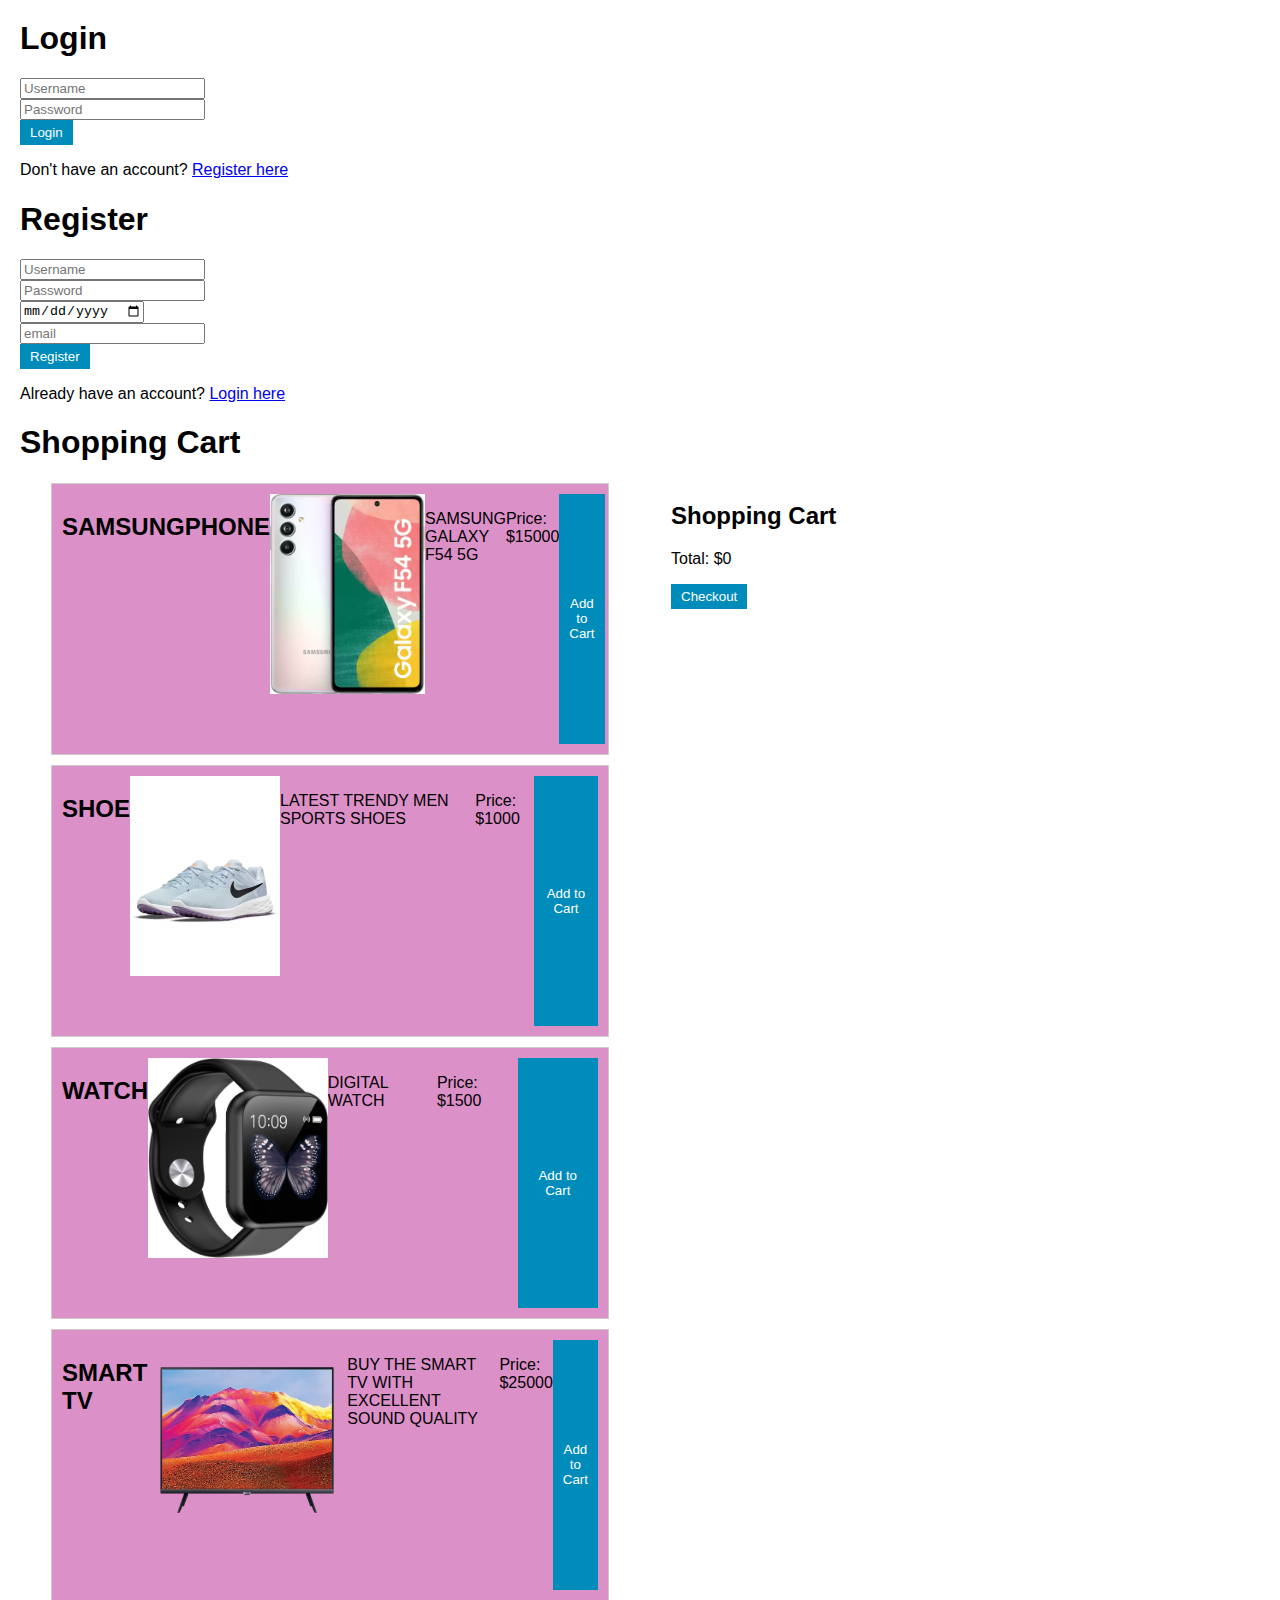
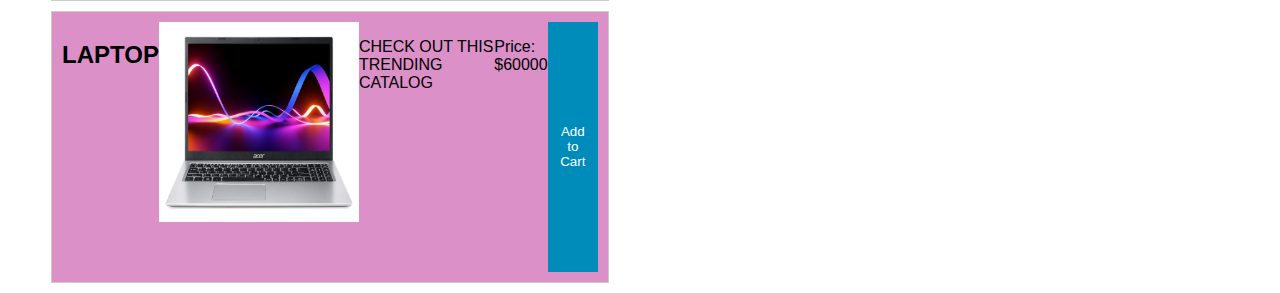
<file: index.html>
<html>
<head>

    <title>Shopping Cart</title>
    <link rel="stylesheet" href="style.css">

</head>
<body>

<div id="login-section" class="hidden">
        <h1>Login</h1>
        <form onsubmit="return login">
            <input type="text" id="username" placeholder="Username" required><br>
            <input type="password" id="password" placeholder="Password" required><br>
            <button type="submit">Login</button>
        </form>
        <p>Don't have an account? <a href="#" onclick="showRegistration()">Register here</a></p>
    </div>


	<div id="registration-section" class="hidden">
        <h1>Register</h1>

        <form onsubmit="return register()">
            <input type="text" id="regUsername" placeholder="Username" required><br>
            <input type="password" id="regPassword" placeholder="Password" required><br>
            <input type="date" id="date of birth" placeholder="dateofbirth" required><br>
            <input type="email" id="email" placeholder="email" required><br>
            <button type="submit">Register</button>
        </form>

        <p>Already have an account? <a href="#" onclick="showLogin()">Login here</a></p>
    </div>
	<div id="main-section" class="hidden">
        <h1>Shopping Cart</h1>

	<div class="products">
        <div class="product">
            <h2>SAMSUNGPHONE</h2>
            <img src="samsungphone.png" width="200px" height="200px">
            <p>SAMSUNG GALAXY F54 5G</p>
            <p>Price: $15000</p>
            <button class="add-to-cart" onclick="addToCart('SAMSUNG PHONE', 15000)">Add to Cart</button>
        </div>

        <div class="product">
            <h2>SHOE</h2>
            <img src="shoe.png" width="200px" height="200px">
            <p>LATEST TRENDY MEN SPORTS SHOES</p>
            <p>Price: $1000</p>
            <button class="add-to-cart" onclick="addToCart('SHOE', 1000)">Add to Cart</button>
        </div>
        <div class="product">
            <h2>WATCH</h2>
            <img src="watch.png" width="200px" height="200px">
            <p>DIGITAL WATCH</p>
            <p>Price: $1500</p>
            <button class="add-to-cart" onclick="addToCart('WATCH', 1500)">Add to Cart</button>
        </div>
        <div class="product">
            <h2>SMART TV</h2>
            <img src="smart tv.png" width="200px" height="200px">
            <p>BUY THE SMART TV WITH EXCELLENT SOUND QUALITY </p>
            <p>Price: $25000</p>
            <button class="add-to-cart" onclick="addToCart('SMART TV',25000)">Add to Cart</button>
        </div>
        <div class="product">
            <h2>LAPTOP</h2>
            <img src="laptop.png"  width="200px" height="200px">
            <p>CHECK OUT THIS TRENDING CATALOG</p>
            <p>Price: $60000</p>
            <button class="add-to-cart" onclick="addToCart('LAPTOP',60000)">Add to Cart</button>
        </div>
    	</div>

        <div class="cart">
            <h2>Shopping Cart</h2>
            <ul id="cart-items"></ul>
            <p>Total: $<span id="total">0</span></p>
            <button onclick="checksout()">Checkout</button>
        </div>
    </div>

<script>
    let cartItems = [];

function addToCart(product, price) {
    cartItems.push({product, price});
    updateCart();
}

function updateCart() {
    let cartList = document.getElementById("cart-items");
    let totalElement = document.getElementById("total");
    let total = 0;

    cartList.innerHTML = "";
    cartItems.forEach(item => {
        let listItem = document.createElement("li");
        listItem.innerText = `${item.product} - $${item.price}`;
        cartList.appendChild(listItem);
        total += item.price;
    });

    totalElement.innerText = total;
}




// Add product and cart logic similar to the previous example

function checksout() {
    alert('Thank you for your purchase!');
}

</script>

</body>
</html>
</file>
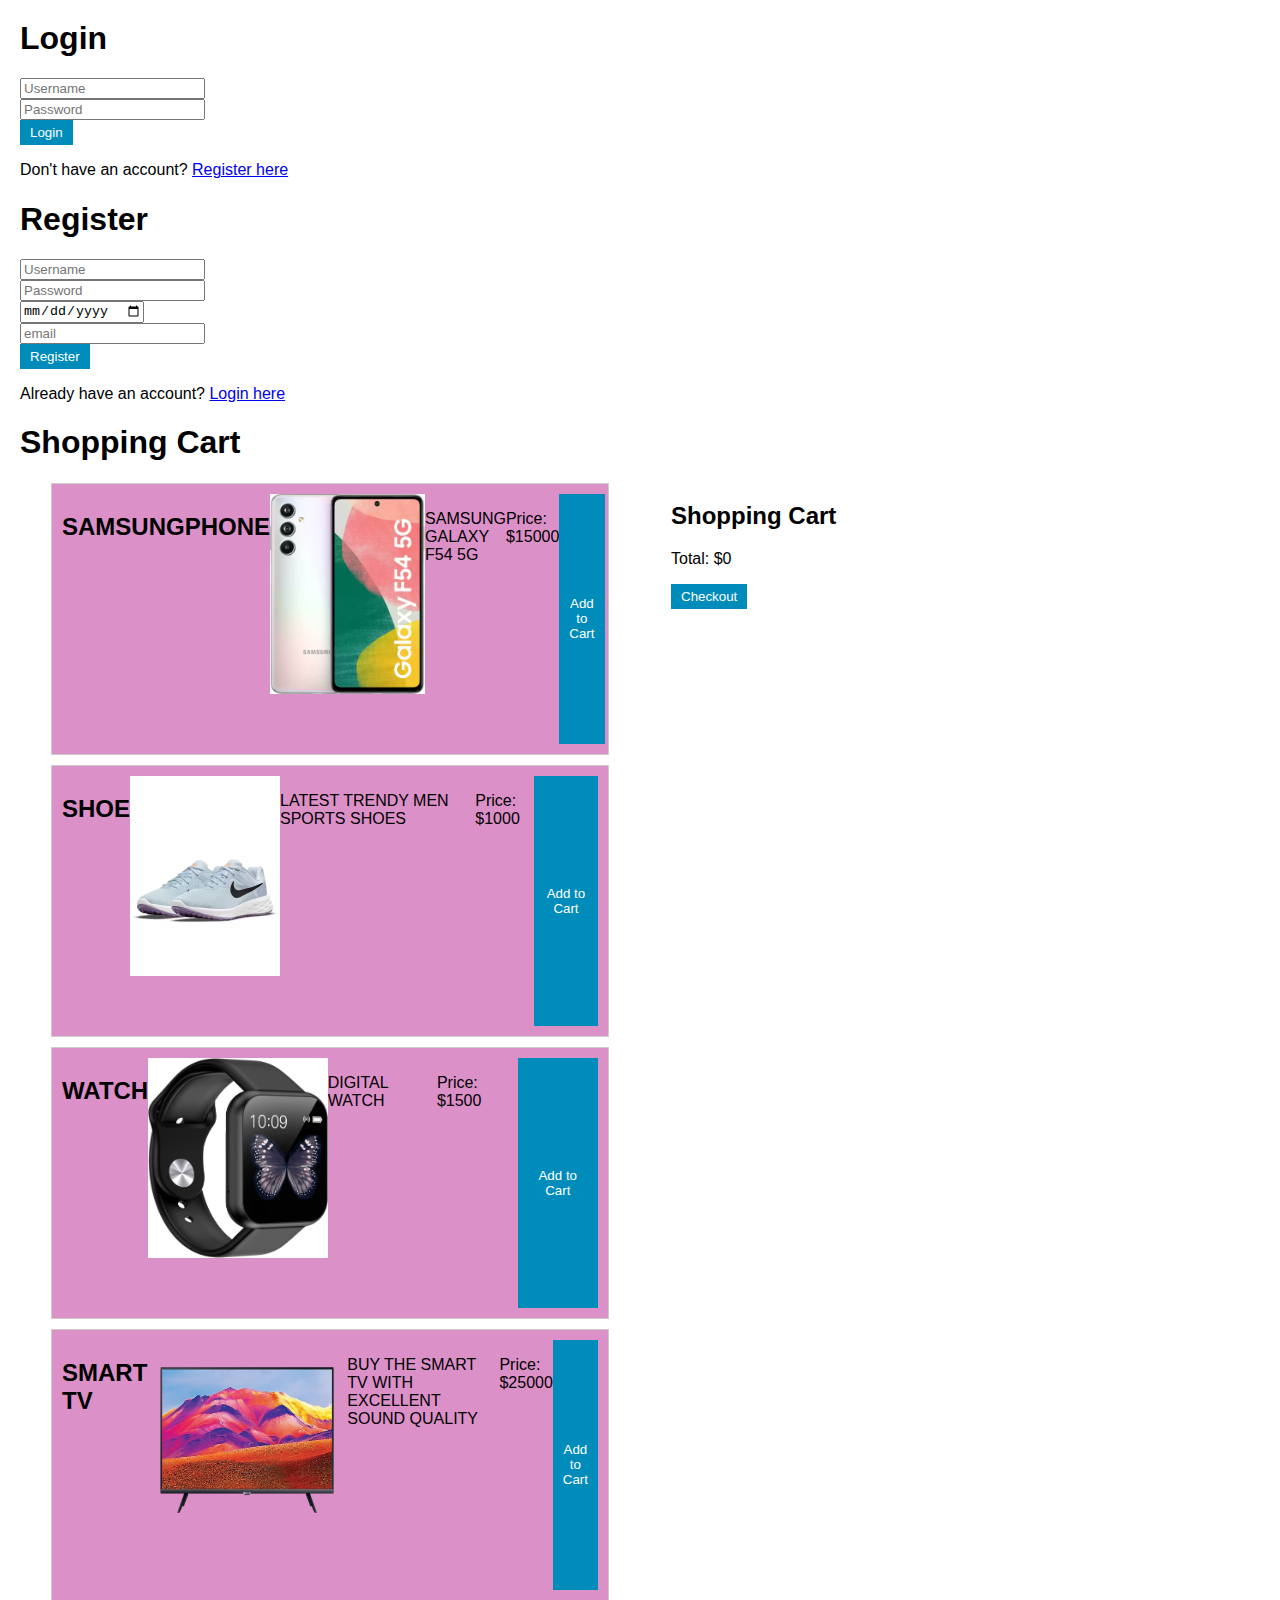
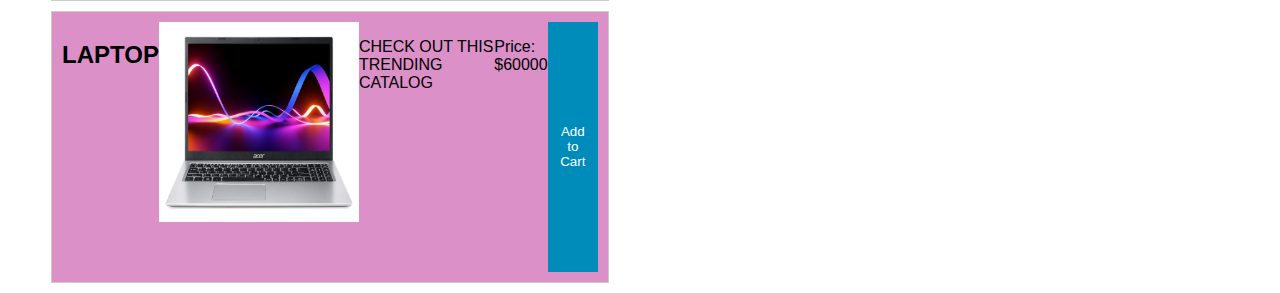
<file: index2.html>
<html>
<head>

    <title>Shopping Cart</title>
    <link rel="stylesheet" href="style.css">

</head>
<body>

<div id="login-section" class="hidden">
        <h1>Login</h1>
        <form onsubmit="return login">
            <input type="text" id="username" placeholder="Username" required><br>
            <input type="password" id="password" placeholder="Password" required><br>
            <button type="submit">Login</button>
        </form>
        <p>Don't have an account? <a href="#" onclick="showRegistration()">Register here</a></p>
    </div>


	<div id="registration-section" class="hidden">
        <h1>Register</h1>

        <form onsubmit="return register()">
            <input type="text" id="regUsername" placeholder="Username" required><br>
            <input type="password" id="regPassword" placeholder="Password" required><br>
            <input type="date" id="date of birth" placeholder="dateofbirth" required><br>
            <input type="email" id="email" placeholder="email" required><br>
            <button type="submit">Register</button>
        </form>

        <p>Already have an account? <a href="#" onclick="showLogin()">Login here</a></p>
    </div>
	<div id="main-section" class="hidden">
        <h1>Shopping Cart</h1>

	<div class="products">
        <div class="product">
            <h2>SAMSUNGPHONE</h2>
            <img src="samsungphone.png" width="200px" height="200px">
            <p>SAMSUNG GALAXY F54 5G</p>
            <p>Price: $15000</p>
            <button class="add-to-cart" onclick="addToCart('SAMSUNG PHONE', 15000)">Add to Cart</button>
        </div>

        <div class="product">
            <h2>SHOE</h2>
            <img src="shoe.png" width="200px" height="200px">
            <p>LATEST TRENDY MEN SPORTS SHOES</p>
            <p>Price: $1000</p>
            <button class="add-to-cart" onclick="addToCart('SHOE', 1000)">Add to Cart</button>
        </div>
        <div class="product">
            <h2>WATCH</h2>
            <img src="watch.png" width="200px" height="200px">
            <p>DIGITAL WATCH</p>
            <p>Price: $1500</p>
            <button class="add-to-cart" onclick="addToCart('WATCH', 1500)">Add to Cart</button>
        </div>
        <div class="product">
            <h2>SMART TV</h2>
            <img src="smart tv.png" width="200px" height="200px">
            <p>BUY THE SMART TV WITH EXCELLENT SOUND QUALITY </p>
            <p>Price: $25000</p>
            <button class="add-to-cart" onclick="addToCart('SMART TV',25000)">Add to Cart</button>
        </div>
        <div class="product">
            <h2>LAPTOP</h2>
            <img src="laptop.png"  width="200px" height="200px">
            <p>CHECK OUT THIS TRENDING CATALOG</p>
            <p>Price: $60000</p>
            <button class="add-to-cart" onclick="addToCart('LAPTOP',60000)">Add to Cart</button>
        </div>
    	</div>

        <div class="cart">
            <h2>Shopping Cart</h2>
            <ul id="cart-items"></ul>
            <p>Total: $<span id="total">0</span></p>
            <button onclick="checksout()">Checkout</button>
        </div>
    </div>

<script>
    let cartItems = [];

function addToCart(product, price) {
    cartItems.push({product, price});
    updateCart();
}

function updateCart() {
    let cartList = document.getElementById("cart-items");
    let totalElement = document.getElementById("total");
    let total = 0;

    cartList.innerHTML = "";
    cartItems.forEach(item => {
        let listItem = document.createElement("li");
        listItem.innerText = `${item.product} - $${item.price}`;
        cartList.appendChild(listItem);
        total += item.price;
    });

    totalElement.innerText = total;
}




// Add product and cart logic similar to the previous example

function checksout() {
    alert('Thank you for your purchase!');
}

</script>

</body>
</html>
</file>
<file: style.css>
body {
  font-family: Arial, sans-serif;
  margin: 20px;
}
.product {
  display: grid;
grid-template-rows: auto auto auto auto;

}
.product{
  display: flex;
  height: 250px;
  background-color: rgb(220, 144, 200);
}
.products, .cart {
  float: left;
  width: 45%;
  margin: 0 2.5%;
}

.product, .cart-item {
  border: 1px solid #ccc;
  padding: 10px;
  margin-bottom: 10px;
}

button {
  background-color: #008CBA;
  color: #fff;
  border: none;
  padding: 5px 10px;
  cursor: pointer;
}

button:hover {
  background-color: #005f6b;
}
</file>
